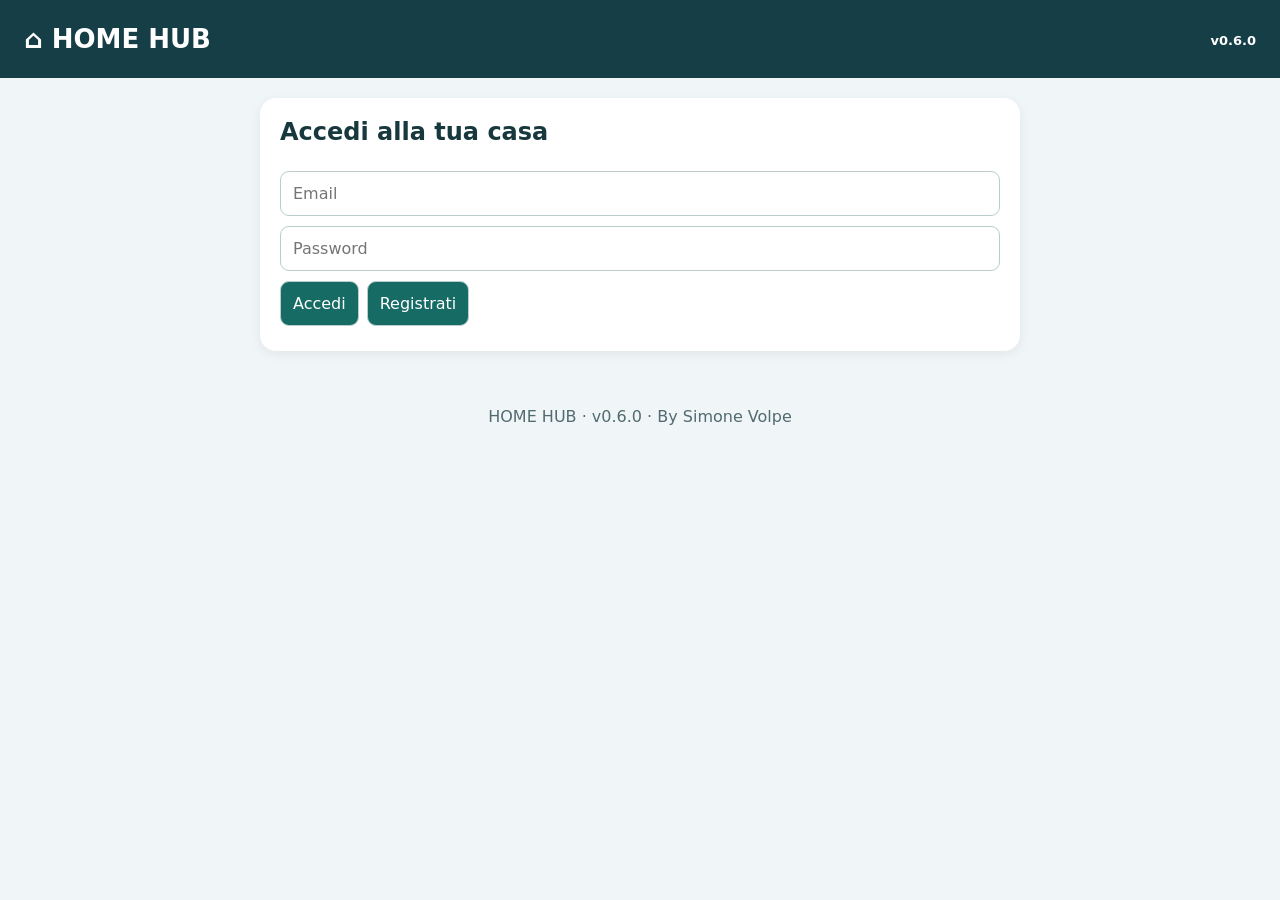
<file: index.html>
<!doctype html><html lang="it"><meta charset="utf-8"><meta name="viewport" content="width=device-width,initial-scale=1"><meta name="theme-color" content="#153e46"><link rel="manifest" href="manifest.json"><link rel="stylesheet" href="style.css"><title>HOME HUB</title><header>⌂ HOME HUB <small>v0.6.0</small></header><main id="main"></main><footer>HOME HUB · v0.6.0 · By Simone Volpe</footer><script type="module" src="app.js"></script></html>
</file>
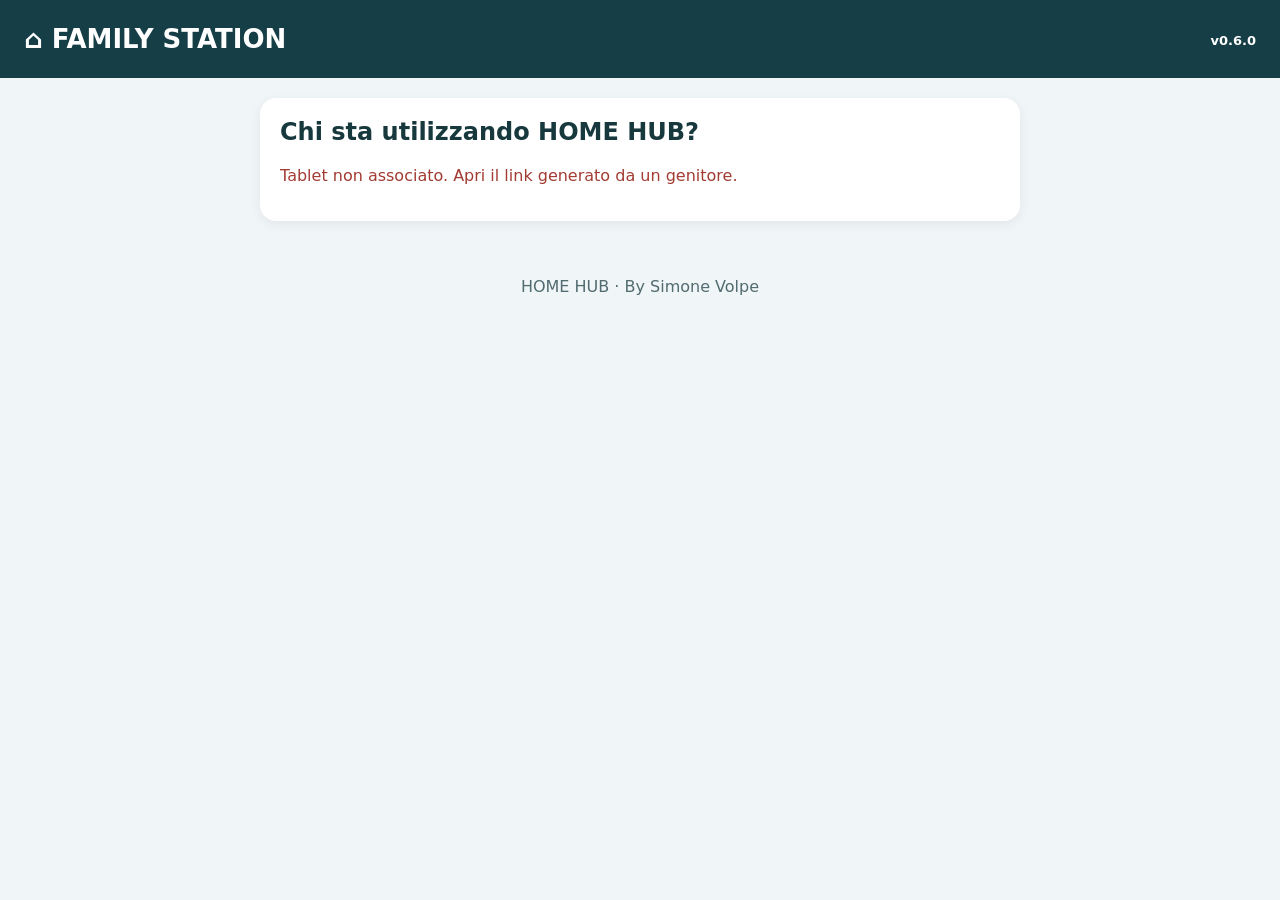
<file: station.html>
<!doctype html><html lang="it"><meta charset="utf-8"><meta name="viewport" content="width=device-width,initial-scale=1"><meta name="referrer" content="no-referrer"><link rel="stylesheet" href="style.css"><title>HOME HUB Family Station</title><header>⌂ FAMILY STATION <small>v0.6.0</small></header><main id="main"></main><footer>HOME HUB · By Simone Volpe</footer><script type="module" src="station.js"></script></html>
</file>
<file: style.css>
*{box-sizing:border-box}body{margin:0;background:#eef3f2;color:#17383d;font:16px system-ui}header{background:#153e46;color:white;padding:24px;font-size:26px;font-weight:bold}small{font-size:13px}main{max-width:800px;margin:auto;padding:20px}section{background:white;border-radius:16px;padding:20px;margin-bottom:16px;box-shadow:0 3px 12px #0001}input,select,button{font:inherit;padding:12px;border:1px solid #b9cecc;border-radius:9px;margin:5px 0;max-width:100%}input,select{width:100%}button{background:#176b65;color:white;cursor:pointer;margin-right:8px}button:disabled{opacity:.5}footer{text-align:center;padding:20px;color:#526b70}#msg{white-space:pre-wrap;color:#a34424}li{margin:12px 0}h2{margin-top:0}
.tiles{display:grid;grid-template-columns:repeat(auto-fit,minmax(145px,1fr));gap:12px}.tiles button{margin:0;text-align:left;min-height:110px;background:#153e46;font-size:24px}.tiles strong,.tiles span{display:block;font-size:16px;margin-top:8px}.tiles span{font-size:13px;font-weight:normal;color:#d4e7e5}.eyebrow{font-size:12px;letter-spacing:2px;color:#176b65}.entry{display:flex;align-items:center;gap:6px;border-bottom:1px solid #dce6e5;padding:8px 0}.entry span{flex:1;overflow-wrap:anywhere;white-space:pre-wrap}.entry button{margin:0;flex-shrink:0}.entry.done span{text-decoration:line-through;opacity:.65}.danger{background:#93483c}button:focus-visible{outline:3px solid #e9a74c} @media(max-width:480px){main{padding:12px}section{padding:15px}header{padding:18px}}
[hidden]{display:none!important}nav{display:flex;gap:8px;margin-bottom:12px}nav button{flex:1;margin:0}.meta{display:block;font-size:12px;color:#526b70;margin-top:5px}.tiles button{min-height:145px;border:0;border-radius:18px;padding:18px}.tiles button:nth-child(2){background:#385c82}.tiles button:nth-child(3){background:#526b70}header small{float:right;margin-top:9px}body{background:#f0f5f7}button{min-height:44px} @media(max-width:480px){.tiles{grid-template-columns:1fr 1fr}.tiles button:last-child{grid-column:1/-1;min-height:85px}}
.challengeHero{background:linear-gradient(120deg,#5b21b6,#b45309);color:white;padding:1rem;border-radius:16px}.challengeCard{border:1px solid #ddd;border-radius:12px;padding:12px;margin:12px 0}.reward{background:#fff2b5;color:#573600;padding:12px;border-radius:10px}.challengeCard form{display:grid;gap:8px}.challengeCard p{margin:8px 0}#challengePanel input[type=checkbox]{width:auto}
li,small,article{overflow-wrap:anywhere}article{padding:12px 0;border-bottom:1px solid #d6e1e1}#error{color:#a23b32}.tiles button{overflow-wrap:anywhere}

/* Mobile: keep labels full width and wrap action buttons. */
.entry{flex-wrap:wrap}.entry>span{min-width:0;flex:1 1 220px}.entry>button{flex:0 0 auto} @media(max-width:600px){.entry>span{flex:0 0 100%;width:100%;overflow-wrap:break-word}.entry{align-items:flex-start;gap:6px}.entry>button{max-width:100%;padding:10px;font-size:14px}.challengeCard{min-width:0}.challengeCard button{white-space:normal;overflow-wrap:break-word} }
[hidden]{display:none!important}
</file>
